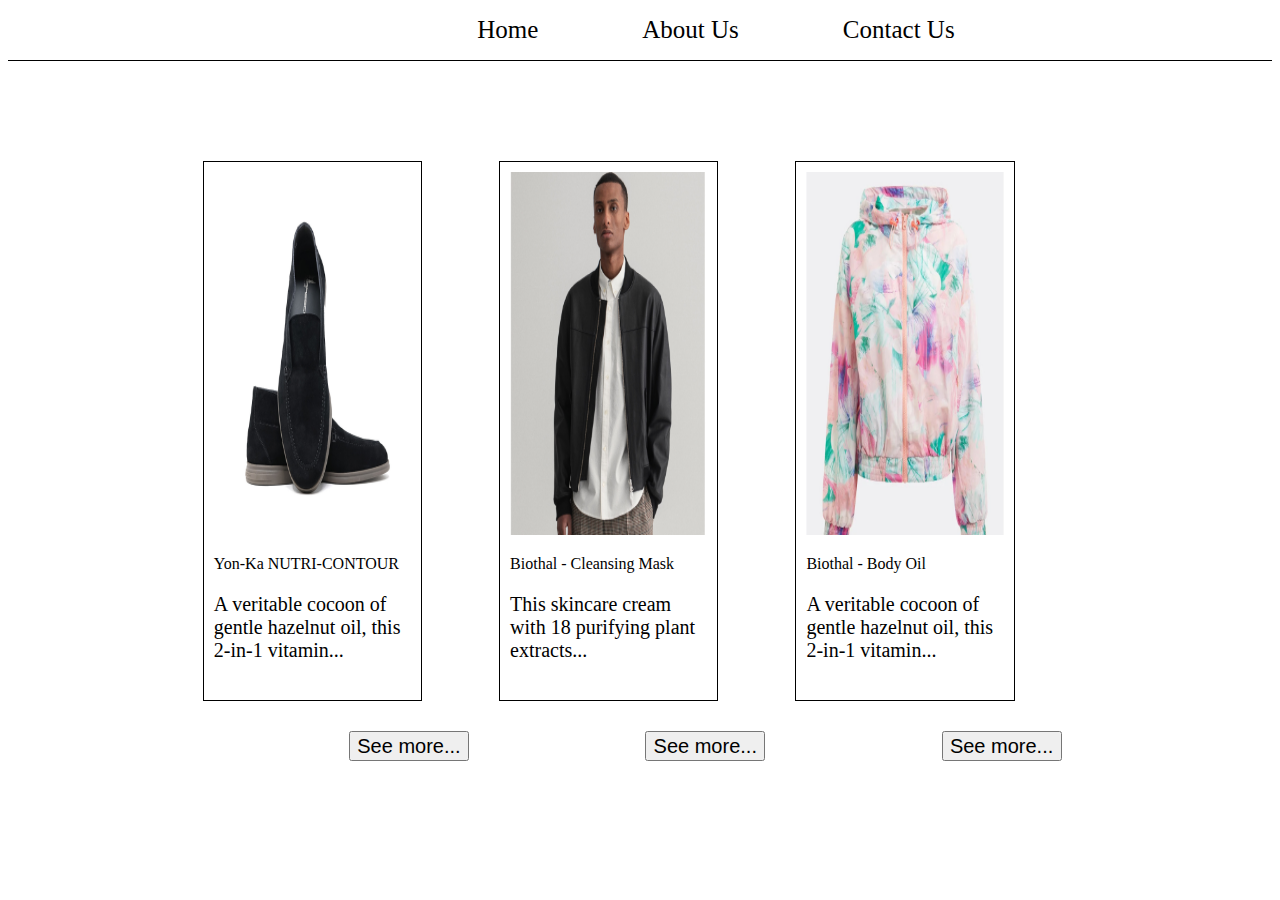
<file: index.html>
<!DOCTYPE html>
<html lang="en">
<head>
    <meta charset="UTF-8">
    <meta http-equiv="X-UA-Compatible" content="IE=edge">
    <meta name="viewport" content="width=device-width, initial-scale=1.0">
    <link rel="stylesheet" href="static/css/style.css">
    <title>OnlineShop</title>
</head>
<body>
    <!-- Navigation through the website -->
    <header>
        <nav>
            <ul>
                <li><a href="index.html">Home</a></li>
                <li><a href="about.html">About Us</a></li>
                <li><a href="contact.html">Contact Us</a></li>
            </ul>
        </nav>
    </header>
    <!-- /////////////////////////////// -->

    <!-- Main content of the first page -->
    <main>
        <!-- Main section, start -->
        <section id="main-section">
            <!-- The first co-section -->
            <section class="co_section"><div>
                <img src="static/img/shoes.png" alt="shoues photo">
                <h3>Yon-Ka NUTRI-CONTOUR</h3>
                <p>A veritable cocoon of gentle hazelnut
                     oil, this 2-in-1 vitamin...</p>
            </div>
            <button type="button">See more...</button>    
        </section>
        <!-- //////////////// -->
        <!-- The second co-section -->
            <section class="co_section"><div>
                <img src="static/img/man.png" alt="a man, model">
                <h3>Biothal - Cleansing Mask</h3>
                <p>This skincare cream with 18 purifying plant extracts...</p>
            </div>
            <button type="button">See more...</button>
        </section>
        <!-- ////////////// -->
        <!-- The third co-section -->
            <section class="co_section"><div>
                <img src="static/img/jacket.png" alt="colorful jacket">
                <h3>Biothal - Body Oil</h3>
                <p>A veritable cocoon of gentle hazelnut oil, this 2-in-1 vitamin...</p>
            </div>
            <button type="button">See more...</button>
        </section>
      <!-- //////////////////// -->
        </section>
        <!-- Main section, end -->
    </main> 
</body>
</html>
</file>
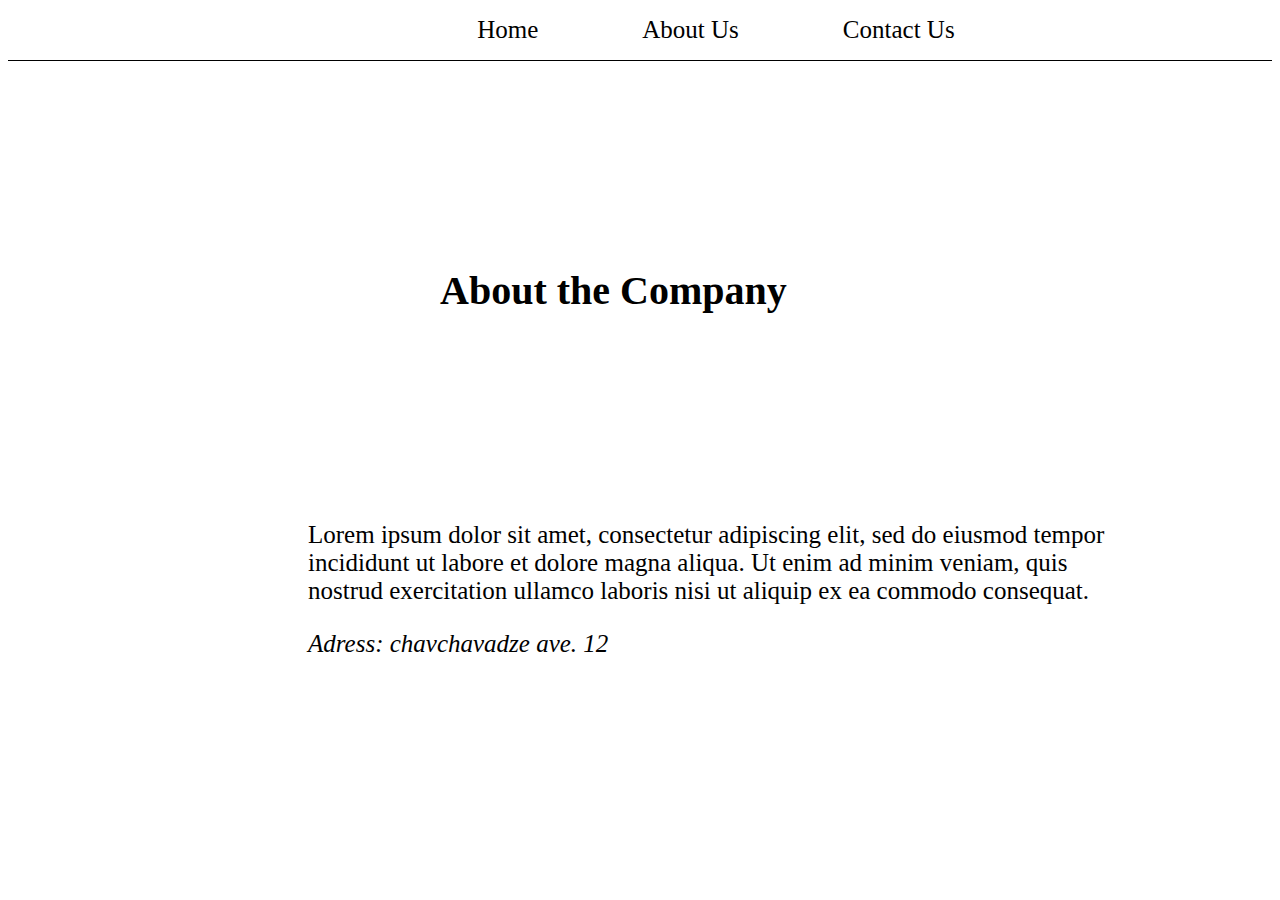
<file: about.html>
<!DOCTYPE html>
<html lang="en">
<head>
    <meta charset="UTF-8">
    <meta http-equiv="X-UA-Compatible" content="IE=edge">
    <meta name="viewport" content="width=device-width, initial-scale=1.0">
    <link rel="stylesheet" href="static/css/style.css">
    <title>About</title>
</head>
<body>
    <header>
        <!-- Navigation through the website -->
        <nav>
            <ul>
                <li><a href="index.html">Home</a></li>
                <li><a href="about.html">About Us</a></li>
                <li><a href="contact.html">Contact Us</a></li>
            </ul>
        </nav>
        <!-- //////////////////// -->
    </header>
    <main>
        <h1>About the Company</h1>
<!-- About the website  -->
        <section class="about">
            <p>Lorem ipsum dolor sit amet, consectetur adipiscing elit, 
               sed do eiusmod tempor incididunt ut labore et dolore magna 
               aliqua. Ut enim ad minim veniam, quis nostrud exercitation 
               ullamco laboris nisi ut aliquip ex ea commodo consequat.</p>
            <address>Adress: chavchavadze ave. 12</address>
        </section>
        <!-- ////////////////// -->
    </main>   
</body>
</html>
</file>
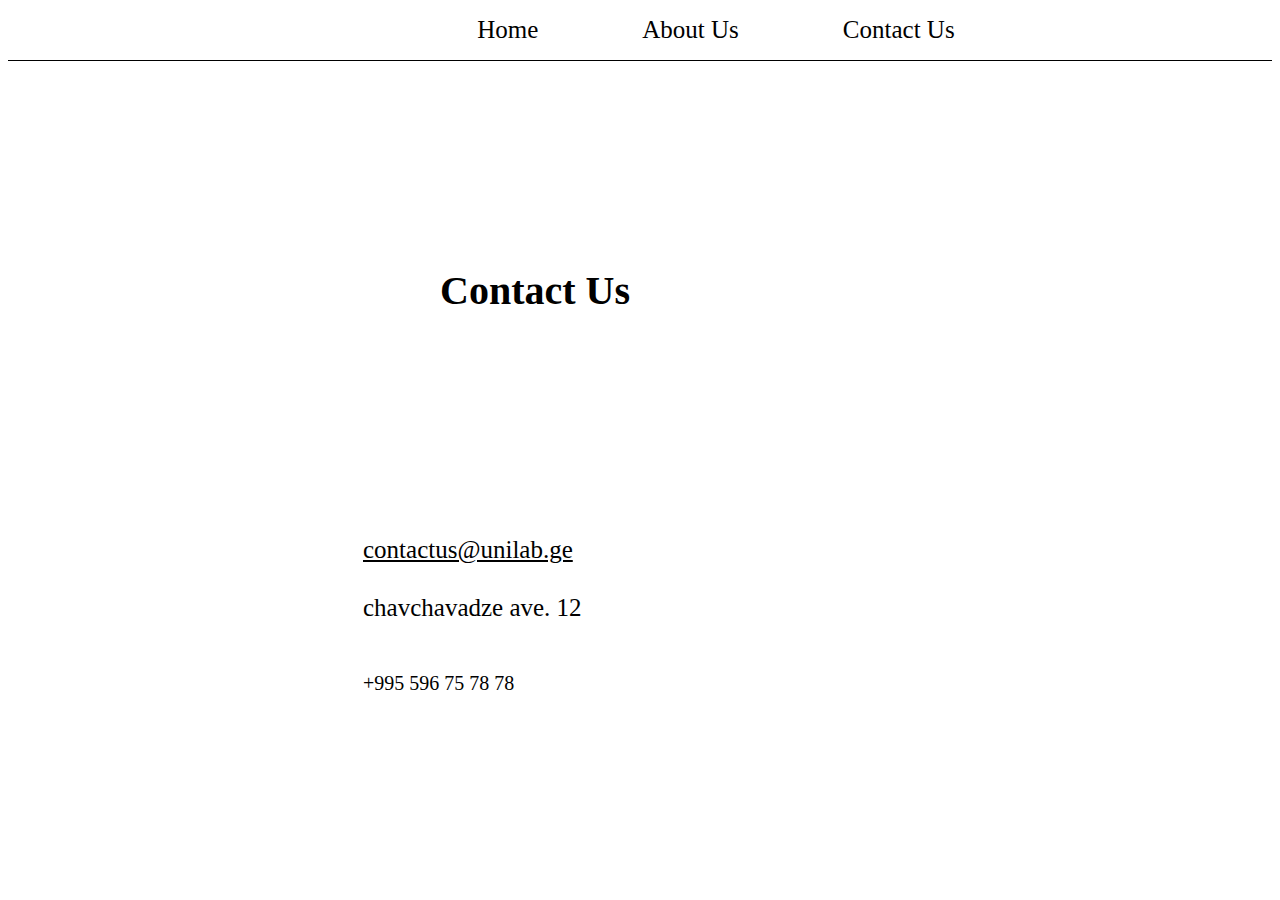
<file: contact.html>
<!DOCTYPE html>
<html lang="en">
<head>
    <meta charset="UTF-8">
    <meta http-equiv="X-UA-Compatible" content="IE=edge">
    <meta name="viewport" content="width=device-width, initial-scale=1.0">
    <link rel="stylesheet" href="static/css/style.css">
    <title>Contact</title>
</head>
<body>
    <header>
        <!-- Navigation through the website -->
        <nav>
            <ul>
                <li><a href="index.html">Home</a></li>
                <li><a href="about.html">About Us</a></li>
                <li><a href="contact.html">Contact Us</a></li>
            </ul>
        </nav>
        <!-- /////////// -->
    </header>
    <main>
        <h1>Contact Us</h1>
        <!-- Contact Information -->
        <section class="contact">
            <ol>
                <li><a href="">contactus@unilab.ge</a></li>
                <li>chavchavadze ave. 12</li>
                <li><p>+995 596 75 78 78</p></li>     
            </ol>
        </section>
        <!-- ///////////// -->
    </main>
</body>
</html>
</file>
<file: static/css/style.css>
*{
    box-sizing:border-box; 
}
body{
    font-family: 'Poppins';
}
ul, ol{
    list-style: none;
}
ul li{
    display: inline;
    padding: 50px;
}
a{   
    color: #000000;
    font-size: 25px;
    font-weight: 500;
}
nav a {
    text-decoration: none;
}
nav{
    width: 100%;
    border-bottom: 1px solid #000000;
    padding-left: 30%; 
}
#main-section{
    padding-left: 100px;
     
    margin:  100px auto;  
    width: 85%;
    height: 600px;
}
 .co_section{
     display: inline-block;
    height: 100%;
    width: 30%;
}
.co_section div{
    padding: 10px;
    width: 75%;
    height: 90%;
    border: 1px solid black;   
}
img{
    width: 100%;
    height: 70%;
}
p{   
    font-size: 20px;
    font-weight: 400;
}
h3{
    font-size: 16px;
    font-weight: 400;
}
button{
    margin: 30px 0 0 50%;
    font-size: 20px;
    width: 120px;
    height: 30px;
}


/* /// */
h1{  
    margin: 200px auto;
    font-size: 40px;
    line-height: 60px;
    width: 400px;
}
ol li{
    font-size: 25px;
    padding: 15px;
}
.contact{
    margin-left: 300px;
}
/* /// */
.about{
    margin-left: 300px;
    width: 800px;
}
.about p,address{
    font-size: 25px;
    font-weight: 400;
}
</file>
